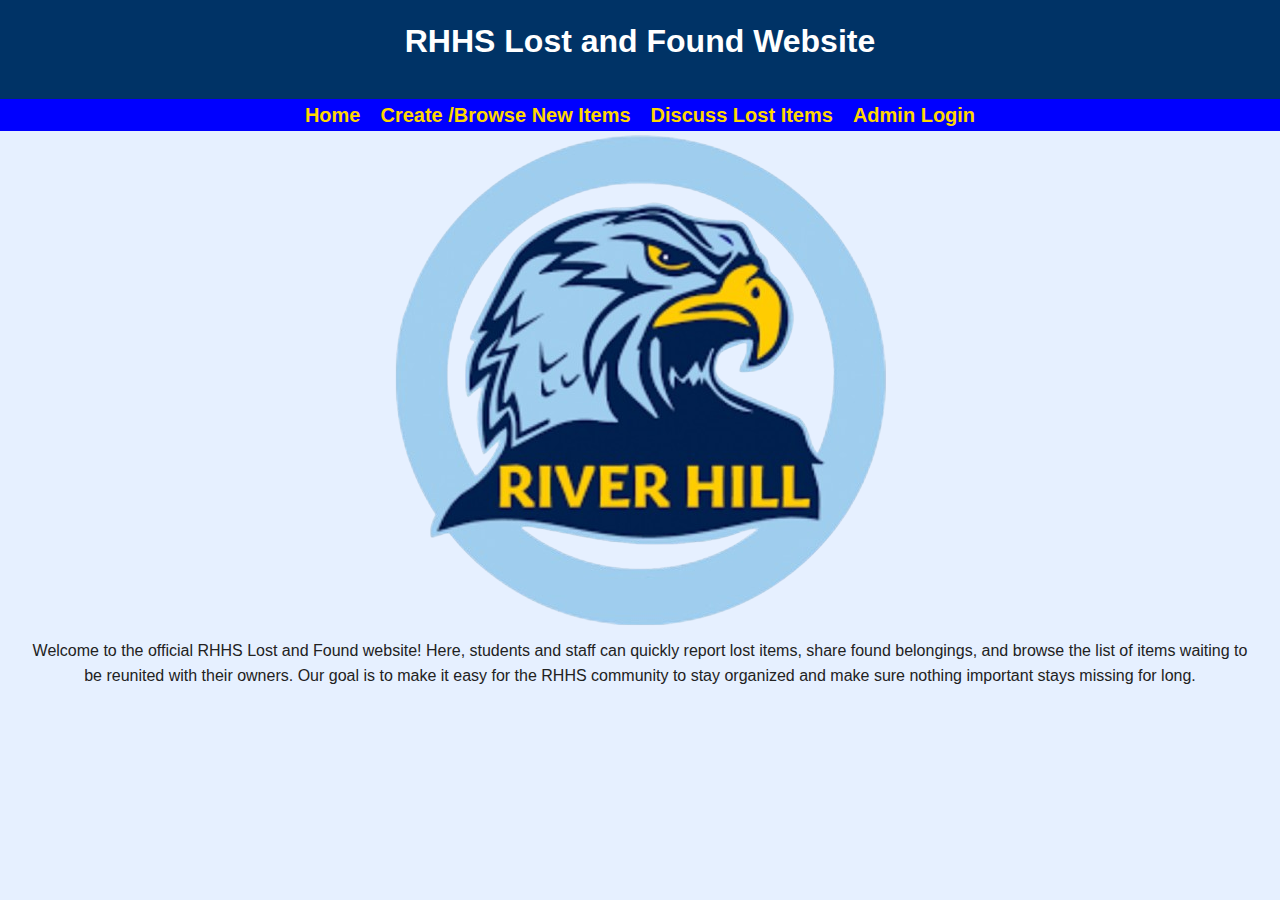
<file: index.html>
<!DOCTYPE html>
<html>
  <head>
    <link rel="stylesheet" href="style.css"/>
    <title>RHHS Lost and Found Website</title>
     <link rel="icon" type="image/svg+xml" href="images/rhhs_logo.svg">
  </head>
  <body>
    <header> 
      <h1 id="header">RHHS Lost and Found Website</h1> 
    </header>
    <nav>
      <ul>
        <li><a href="index.html">Home</a></li>
        <li><a href="listings.html">Create /Browse New Items</a></li>
        <li><a href="chat.html">Discuss Lost Items</a></li>
        <li><a href="login.html">Admin Login</a></li>
      </ul>
    </nav>
    <div style="text-align: center; padding-right: 30px; padding-left: 30px;">
      <img src="images/hawks_logo.png" alt="hawks_logo" style="text-align: center;"/>
      <p>Welcome to the official RHHS Lost and Found website! 
Here, students and staff can quickly report lost items, share found belongings, and browse the list of items waiting to be reunited with their owners. Our goal is to make it easy for the RHHS community to stay organized and make sure nothing important stays missing for long.</p>
    </div>
    
    <script src="script.js"></script>
  </body>
</html>
</file>
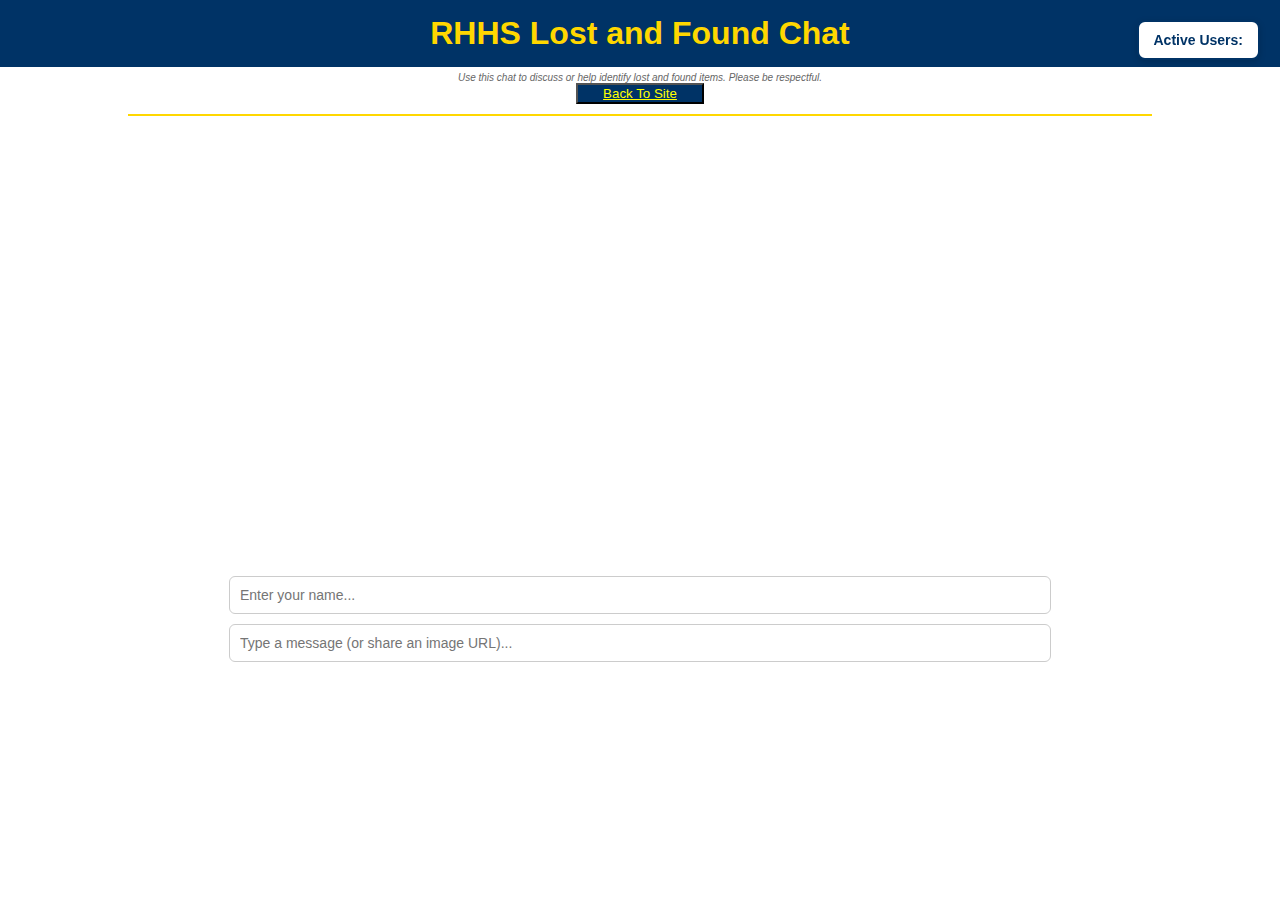
<file: chat.html>
<!DOCTYPE html>
<html>
<head>
    <title>RHHS Lost & Found Chat</title>
    <style rel="stylesheet" href="style.css"></style>
    <style>
        body {
            background-color: (#e6f0ff);
            color: (#fff);
            text-align: center;
            font-family: "Segoe UI", Arial, sans-serif;
            margin: 0;
            padding-bottom: 100px; */
        }

        h1 {
            background-color: #003366;
            color: #ffd700;
            margin: 0;
            padding: 15px;
            text-align: center;
        }

        cite {
            display: block;
            text-align: center;
            font-size: 10px;
            color: #666;
            margin-top: 5px;
        }

        hr {
            border: 0;
            border-top: 2px solid #ffd700;
            width: 80%;
            margin: 10px auto;
        }

        #messages {
            padding: 20px;
            margin: 0 auto;
            max-width: 800px;
            overflow-y: auto;
            min-height: 400px;
        }

        #messages p {
            background-color: white;
            border: 1px solid #ccc;
            padding: 10px;
            border-radius: 10px;
            box-shadow: 0 1px 3px rgba(0, 0, 0, 0.1);
            margin: 5px 0;
            word-wrap: break-word;
        }

        #typingIndicator {
            text-align: center;
            color: gray;
            font-size: 13px;
            margin-bottom: 5px;
        }

        #username, #chat {
            width: calc(100% - 20px);
            max-width: 800px;
            display: block;
            margin: 10px auto;
            padding: 10px;
            border-radius: 6px;
            border: 1px solid #ccc;
            font-size: 14px;
            outline: none;
            transition: 0.3s;
        }

        #username:focus, #chat:focus {
            border-color: #003366;
            box-shadow: 0 0 5px #00336633;
        }

        #userList {
            position: fixed;
            top: 20px;
            right: 20px;
            border: 2px solid #003366;
            background-color: #ffffff;
            color: #003366;
            padding: 10px 15px;
            border-radius: 8px;
            box-shadow: 0 2px 6px rgba(0, 0, 0, 0.15);
            font-size: 14px;
        }

        strong {
            color: #003366;
        }

        img {
            border-radius: 6px;
            margin-top: 5px;
        }
        .message-container {
    position: relative;
    margin-bottom: 10px;
}

.delete-btn {
    position: absolute;
    top: 5px;
    right: 5px;
    background-color: #ffd700;
    border: none;
    border-radius: 4px;
    padding: 4px 8px;
    cursor: pointer;
    font-size: 12px;
    color: #003366;
    transition: 0.3s;
}

.delete-btn:hover {
    background-color: #ffcc00;
}

    </style>

</head>
<body>
    <h1>RHHS Lost and Found Chat</h1>
    <cite>Use this chat to discuss or help identify lost and found items. Please be respectful.</cite>
    <button style=" background-color:  #003366; margin-right: 45%; margin-left: 45%; width: 10%;"><a href="index.html" style="color: yellow;">Back To Site</a></button>
    <hr>

    <div id="messages"></div>
    <div id="typingIndicator"></div>
    <div id="userList"><strong>Active Users:</strong></div>

    <input id="username" placeholder="Enter your name..." maxlength="20" />
    <input id="chat" placeholder="Type a message (or share an image URL)..." maxlength="200" />

    <script>
        let activeUsers = new Set();
        let typingTimeout;
        let isAdmin = false;
        checkAdmin = function () {
            if (sessionStorage.getItem("isAdmin", "true")) {
            let isAdmin = true;
        }
        };
        function addUser(username) {
            activeUsers.add(username);
            updateUserList();
        }

        function removeUser(username) {
            activeUsers.delete(username);
            updateUserList();
        }

        function updateUserList() {
            const userList = document.getElementById('userList');
            userList.innerHTML = '<strong>Active Users:</strong><br>' + Array.from(activeUsers).join('<br>');
        }

        function showTypingIndicator(username) {
            const typingIndicator = document.getElementById('typingIndicator');
            typingIndicator.textContent = `${username} is typing...`;
            clearTimeout(typingTimeout);
            typingTimeout = setTimeout(() => {
                typingIndicator.textContent = '';
            }, 3000);
        }

        function addMessage(message, username) {
    const chatMessages = document.getElementById('messages');
    const timestamp = new Date().toLocaleTimeString();

    const messageContainer = document.createElement('div');
    messageContainer.classList.add('message-container');

    const messageElement = document.createElement('p');
    if (isImageURL(message)) {
        messageElement.innerHTML = `[${timestamp}] <b>${username}</b>:<br><img src="${message}" style="max-width: 100%; max-height: 200px;">`;
    } else {
        messageElement.innerHTML = `[${timestamp}] <b>${username}</b>: ${message}`;
    }
    
    if (isAdmin) {
        const deleteButton = document.createElement('button');
        deleteButton.textContent = "🗑️ Delete";
        deleteButton.classList.add('delete-btn');
        deleteButton.onclick = function() {
            messageContainer.remove();
            saveMessages();
        };
        messageContainer.appendChild(deleteButton);
    }

    messageContainer.appendChild(messageElement);
    chatMessages.appendChild(messageContainer);
    chatMessages.scrollTop = chatMessages.scrollHeight;
    saveMessages();
}


        function isImageURL(url) {
            return url.match(/\.(jpeg|jpg|gif|png)$/) != null;
        }

        function saveMessages() {
            const chatMessages = document.getElementById('messages');
            const messages = Array.from(chatMessages.children).map(child => child.innerHTML);
            localStorage.setItem('chatMessages', JSON.stringify(messages));
        }

        function loadMessages() {
            const chatMessages = document.getElementById('messages');
            const savedMessages = JSON.parse(localStorage.getItem('chatMessages')) || [];
            chatMessages.innerHTML = '';
            savedMessages.forEach(message => {
                const messageElement = document.createElement('p');
                messageElement.innerHTML = message;
                chatMessages.appendChild(messageElement);
            });
        }

        function resetMessages() {
            const now = new Date().getTime();
            const lastReset = localStorage.getItem('lastReset') || 0;
            const oneHour = 60 * 60 * 1000;
            if (now - lastReset > oneHour) {
                localStorage.setItem('lastReset', now);
                localStorage.removeItem('chatMessages');
                loadMessages();
            }
        }



        document.addEventListener('DOMContentLoaded', () => {
            loadMessages();
            resetMessages();
            setInterval(resetMessages, 60 * 60 * 1000);
        });

        document.getElementById('chat').addEventListener('keydown', function(event) {
            if (event.key === 'Enter') {
                const message = document.getElementById('chat').value.trim();
                const username = document.getElementById('username').value.trim();
                if (message && username) {
                    if (isAdmin && message.startsWith('/ban ')) {
                        const userToBan = message.substring(5).trim();
                        activeUsers.delete(userToBan);
                        updateUserList();
                        addMessage(`User '${userToBan}' has been banned by Admin.`, 'Admin');
                    } else {
                        addMessage(message, username);
                    }
                    document.getElementById('chat').value = '';
                } else {
                    alert("Please enter both your name and a message.");
                }
            } else {
                const username = document.getElementById('username').value.trim();
                if (username) showTypingIndicator(username);
            }
        });

        document.getElementById('username').addEventListener('blur', function() {
            const username = document.getElementById('username').value.trim();
            if (username) {
                addUser(username);
                checkAdmin(username);
            }
        });

        document.getElementById('username').addEventListener('focus', function() {
            const username = document.getElementById('username').value.trim();
            if (username) removeUser(username);
        });

    </script>
</body>
</html>
</file>
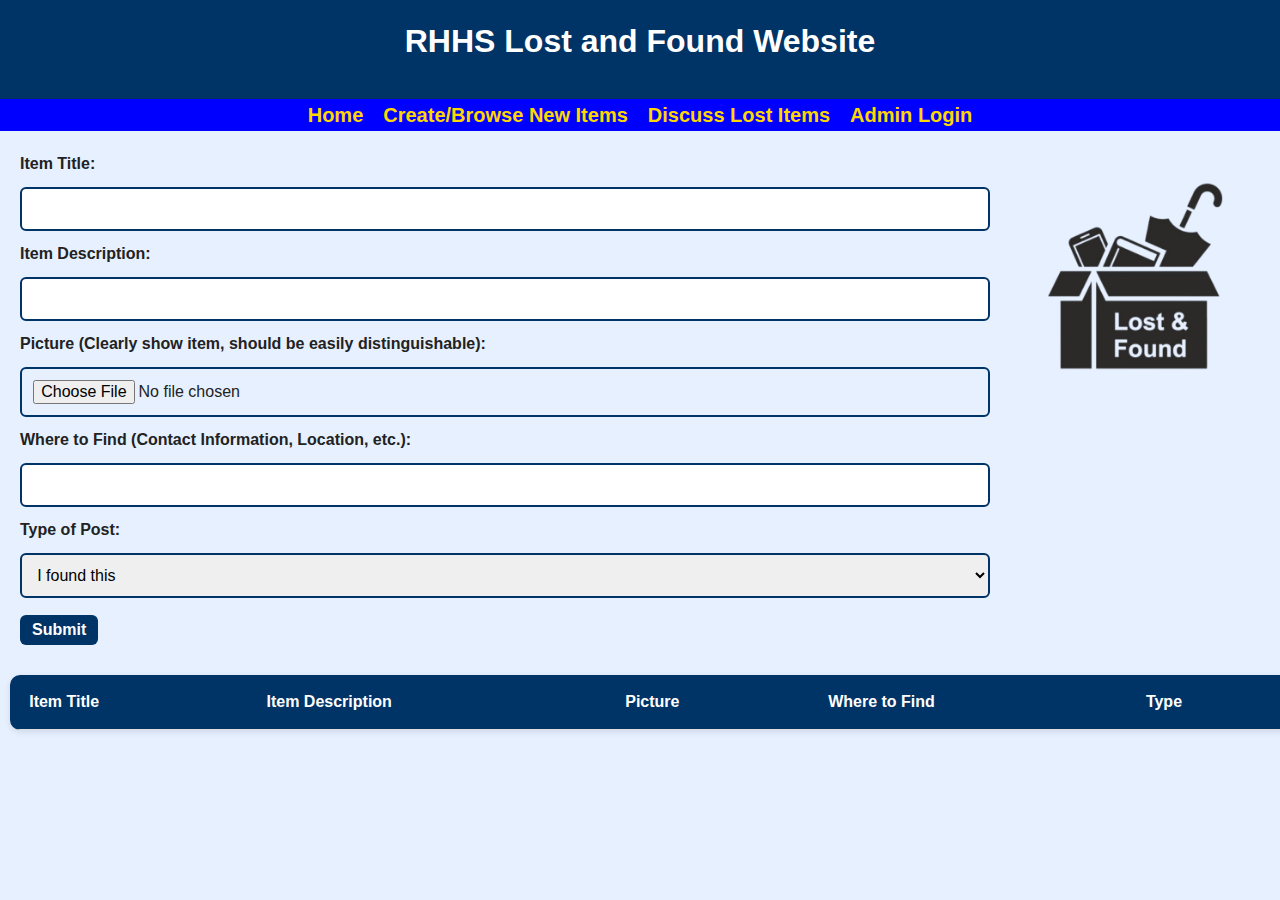
<file: listings.html>
<!DOCTYPE html>
<html>
  <head>
    <link rel="stylesheet" href="style.css"/>
    <title>RHHS Lost and Found Website</title>
    <link rel="icon" type="image/svg+xml" href="images/rhhs_logo.svg">
    <link rel="stylesheet" href="listings.css"/>
  </head>

  <body>

    <header> 
      <h1 id="header">RHHS Lost and Found Website</h1> 
    </header>
    <nav>
      <ul>
        <li><a href="index.html">Home</a></li>
        <li><a href="listings.html">Create/Browse New Items</a></li>
        <li><a href="chat.html">Discuss Lost Items</a></li>
        <li><a href="login.html">Admin Login</a></li>
      </ul>
    </nav>
    
    <div class="form-section">
      <form id="item-form">
        <label>Item Title:</label>
        <input type="text" id="item-title">
    
        <label>Item Description:</label>
        <input type="text" id="item-desc">
    
        <label>Picture (Clearly show item, should be easily distinguishable):</label>
        <input type="file" id="item-pic">
    
        <label>Where to Find (Contact Information, Location, etc.):</label>
        <input type="text" id="item-location">
    
        <label>Type of Post:</label>
        <select id="item-type">
          <option value="I found this">I found this</option>
          <option value="I am looking for this">I am looking for this</option>
        </select>
    
        <button id="form-submit" type="button">Submit</button>
      </form>
    
      <img class="form-image" src="images/lostandfound.png" alt="Lost and Found">
    </div>

    <table id="item-table" style="margin: 10px;">
      <tr>
        <th>Item Title</th>
        <th>Item Description</th>
        <th>Picture</th>
        <th>Where to Find</th>
        <th>Type</th>
      </tr>
    </table>

    <script src="listings.js"></script>
    <script src="script.js"></script>
  </body>
</html>
</file>
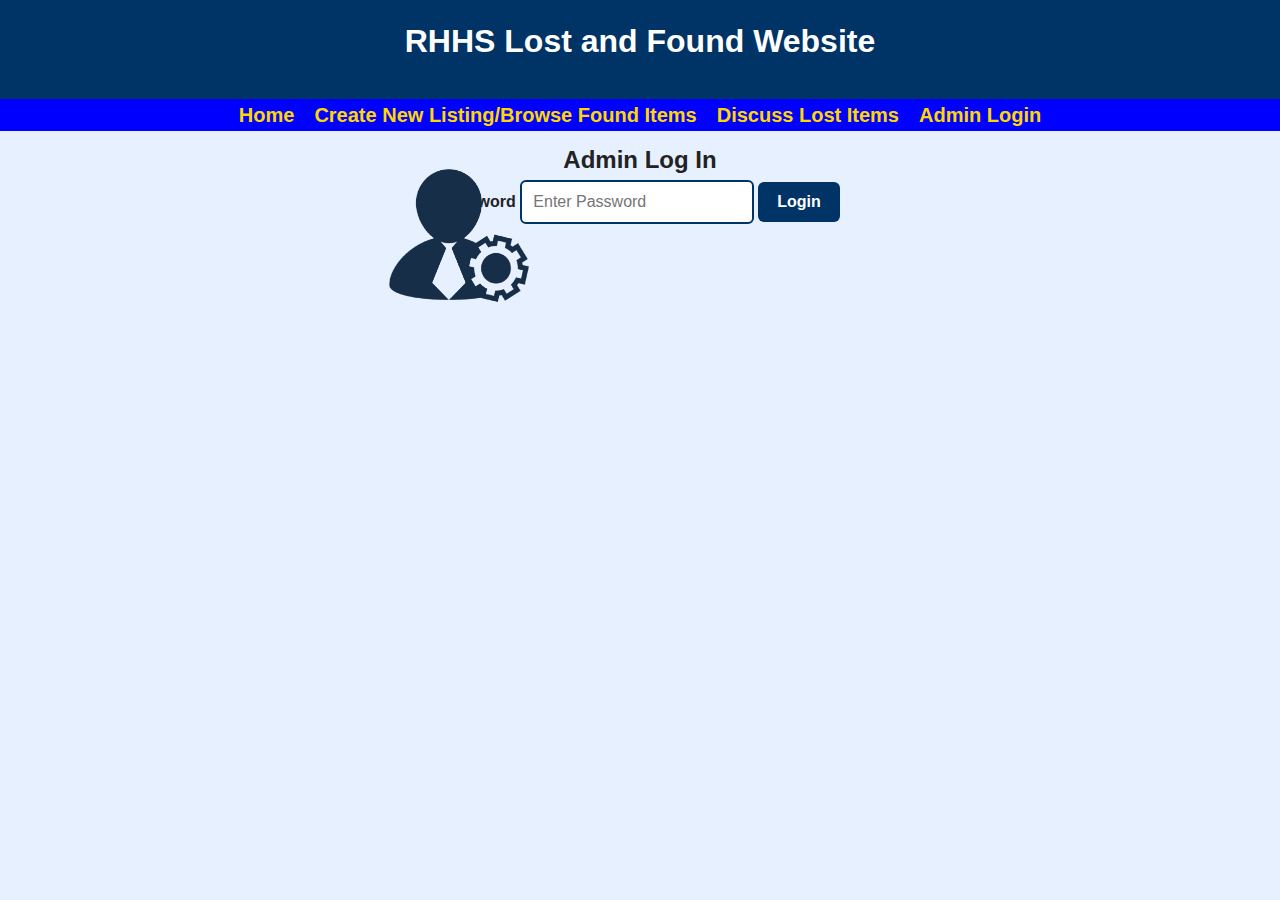
<file: login.html>
<!DOCTYPE html>
<html>
  <head>
    <link rel="stylesheet" href="style.css"/>
    <title>RHHS Lost and Found Website</title>
     <link rel="icon" type="image/svg+xml" href="images/rhhs_logo.svg">
  </head>
  <body>
    <script src="script.js"></script>
    <header> 
      <h1  id="header">RHHS Lost and Found Website</h1> 
    </header>
    <nav>
      <ul>
        <li><a href="index.html">Home</a></li>
        <li><a href="listings.html">Create New Listing/Browse Found Items</a></li>
        <li><a href="chat.html">Discuss Lost Items</a></li>
        <li><a href="login.html">Admin Login</a></li>
      </ul>
    </nav>
    <img style="position: absolute; width: 150px; height: 150px; top: 18%; left: 30%;" src="images/adminLogin.png" />
    <div style="padding: 10px; text-align: center;">
      <h2>Admin Log In</h2>
     <label for="psw"><b>Password</b></label>
    <input type="password" placeholder="Enter Password" name="psw" required>
        <button type="submit" onclick="submit()">Login</button>
    <br>
    <p id="verify" style="color: red;"></p>
    </div>

    </body>

</html>
</file>
<file: style.css>
:root {
  --primary-blue: #003366;   /* Dark Blue */
  --secondary-yellow: #FFD700; /* School Yellow (Gold-ish) */
  --light-blue: #e6f0ff;     /* School Blue (Light Blue)  */
  --light-yellow: #fff8e1;
  --text-dark: #222;  /* Black */
  --text-light: #fff;  /* White */
}

* {
  margin: 0;
  padding: 0;
  box-sizing: border-box;
}

body {
  font-family: Georgia, Arial, sans-serif;
  background: var(--light-blue);
  color: var(--text-dark);
  line-height: 1.6;
}

header {
  background: var(--primary-blue);
  color: var(--text-light);
  padding: 1em;
  text-align: center;
  box-shadow: 0 2px 5px rgba(0,0,0,0.2);
}

header h1 {
  margin-bottom: 0.5em;
}

nav {
  background-color: blue;
  font-size: 20px; 
}

nav ul {
  list-style: none;
  display: flex;
  justify-content: center;
  gap: 1em;
}

nav a {
  text-decoration: none;
  color: var(--secondary-yellow);
  font-weight: bold;
  transition: color 0.2s ease;
}

nav a:hover {
  color: var(--text-light);
  cursor: pointer;
}


/* Forms */
form {
  display: flex;
  flex-direction: column;
  gap: 1em;
}

input, textarea, select {
  padding: 0.7em;
  border: 2px solid var(--primary-blue);
  border-radius: 6px;
  font-size: 1em;
  transition: border-color 0.2s ease, box-shadow 0.2s ease;
}

input:focus, textarea:focus, select:focus {
  outline: none;
  border-color: var(--secondary-yellow);
  box-shadow: 0 0 5px var(--secondary-yellow);
}

/* Buttons */
button {
  padding: 0.7em 1.2em;
  border: none;
  border-radius: 6px;
  background: var(--primary-blue);
  color: var(--text-light);
  font-size: 1em;
  font-weight: bold;
  cursor: pointer;
  transition: background 0.2s ease, transform 0.1s ease;
}

button:hover {
  background: var(--secondary-yellow);
  color: var(--primary-blue);
}

button:active {
  transform: scale(0.97);
}

/* Lists (for lost/found items) */
#item-list {
  list-style: none;
  padding: 0;
}

#item-list li {
  background: white;
  border: 1px solid var(--primary-blue);
  padding: 0.8em;
  margin-bottom: 0.5em;
  border-radius: 6px;
}

/* Table Styling */
table {
  width: 100%;
  border-collapse: collapse;
  margin-top: 1em;
  background: white;
  border-radius: 10px;
  overflow: hidden;
  box-shadow: 0 2px 6px rgba(0,0,0,0.1);
}

th, td {
  padding: 0.9em 1.2em;
  text-align: left;
  border-bottom: 1px solid #ddd;
}

th {
  background: var(--primary-blue);
  color: var(--text-light);
  font-weight: bold;
}

tr:nth-child(even) {
  background: var(--light-blue);
}

tr:hover {
  background: var(--secondary-yellow);
  color: var(--primary-blue);
  transition: background 0.2s ease;
}

td {
  color: var(--text-dark);
}

/* Utility Classes */
.bg-blue {
  background: var(--primary-blue);
  color: var(--text-light);
}

.bg-yellow {
  background: var(--secondary-yellow);
  color: var(--primary-blue);
}

.hidden {
  display: none;
}
 
nav li {
  font-size: 15pt;
}
</file>
<file: listings.css>
.form-section {
  display: flex;
  flex-wrap: wrap;
  align-items: flex-start;
  gap: 20px;
  padding: 20px;
}

#item-form {
  flex: 1;
  min-width: 300px;
  display: flex;
  flex-direction: column;
  gap: 10px; 
}

#item-form label {
  font-weight: bold;
}

.form-section.hidden {
  visibility: hidden;
  pointer-events: none;
  position: absolute;
}


#form-submit {
  width: fit-content;
  padding: 6px 12px;
  margin-top: 7px;
}

.form-image {
  width: 250px;
  height: 250px;
  object-fit: contain; 
  flex-shrink: 0;
}

img.preview {
  width: 100px;
  height: auto;
}

body {
  overflow-x: hidden; 
}
</file>
